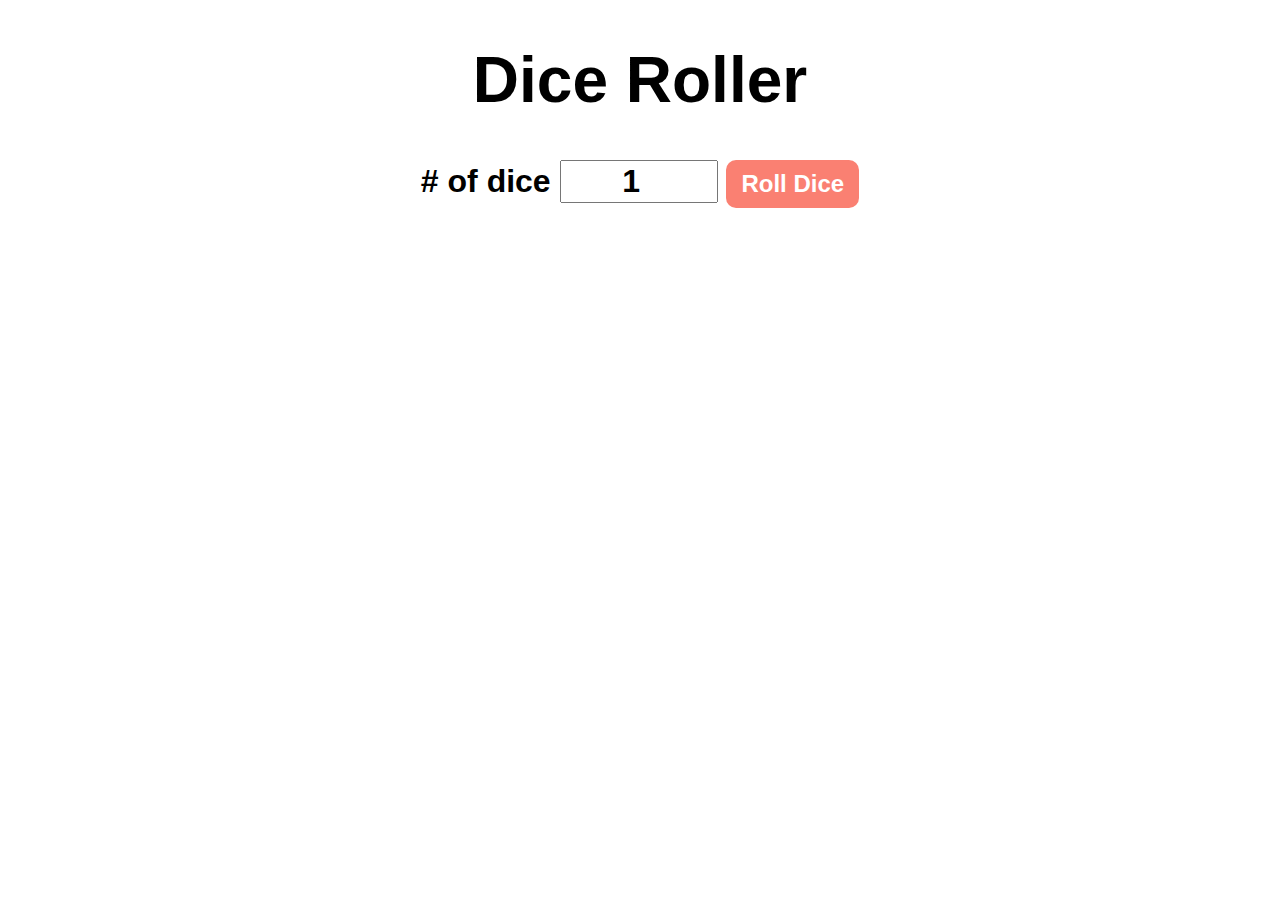
<file: index.html>
<!DOCTYPE html>
<html lang="en">
<head>
  <meta charset="UTF-8">
  <meta name="viewport" content="width=device-width, initial-scale=1.0">
  <title>Dice program</title>
  <link rel="stylesheet" href="dice.css">
</head>
<body>
  <div id="container">
    <h1>Dice Roller</h1>
    <label># of dice</label>
    <input type="number" id="numOfDice" value="1" min="1">
    <button onclick="rollDice()">Roll Dice</button>
    <div id="diceResult"></div>
    <div id="diceImages"></div>
  </div>
  
  <script src="dice.js"></script>
</body>
</html>
</file>
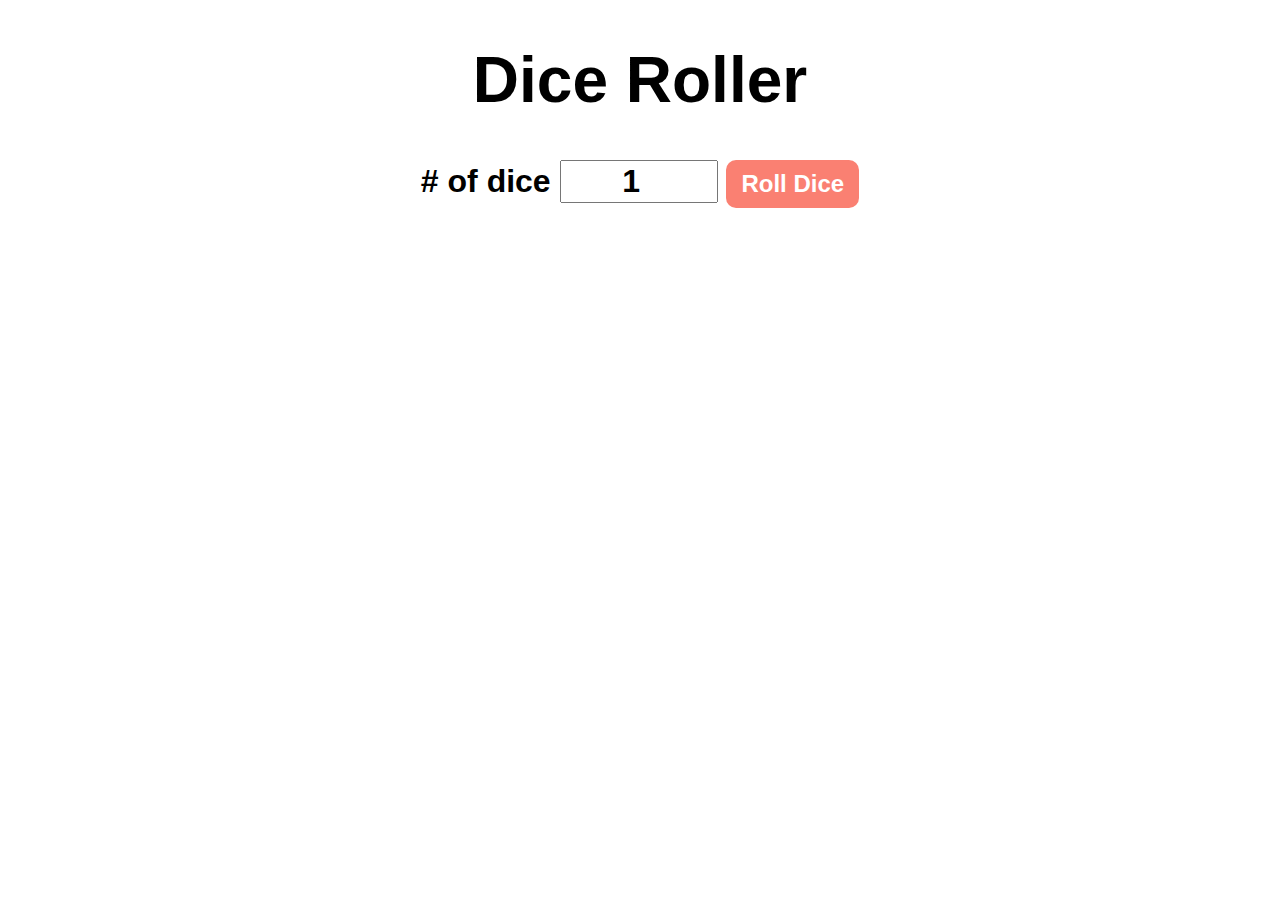
<file: dice.html>
<!DOCTYPE html>
<html lang="en">
<head>
  <meta charset="UTF-8">
  <meta name="viewport" content="width=device-width, initial-scale=1.0">
  <title>Dice program</title>
  <link rel="stylesheet" href="dice.css">
</head>
<body>
  <div id="container">
    <h1>Dice Roller</h1>
    <label># of dice</label>
    <input type="number" id="numOfDice" value="1" min="1">
    <button onclick="rollDice()">Roll Dice</button>
    <div id="diceResult"></div>
    <div id="diceImages"></div>
  </div>
  
  <script src="dice.js"></script>
</body>
</html>
</file>
<file: dice.css>
#container {
  font-family: Arial, sans-serif;
  text-align: center;
  font-size: 2rem;
  font-weight: bold;
}
button {
  font-size: 1.5rem;
  padding: 10px 15px;
  border-radius: 10px;
  border: none;
  background-color: salmon;
  color: white;
  font-weight: bold;
  cursor: pointer;
}
button:hover {
  background-color: hsl(8, 95%, 57%);
}
button:active {
  background-color: salmon;
}
input {
  font-size: 2rem;
  width: 150px;
  text-align: center;
  font-weight: bold;
}
#diceResult {
  margin: 25px;
}
#diceImages img{
  width: 150px;
  margin: 5px;
}
</file>
